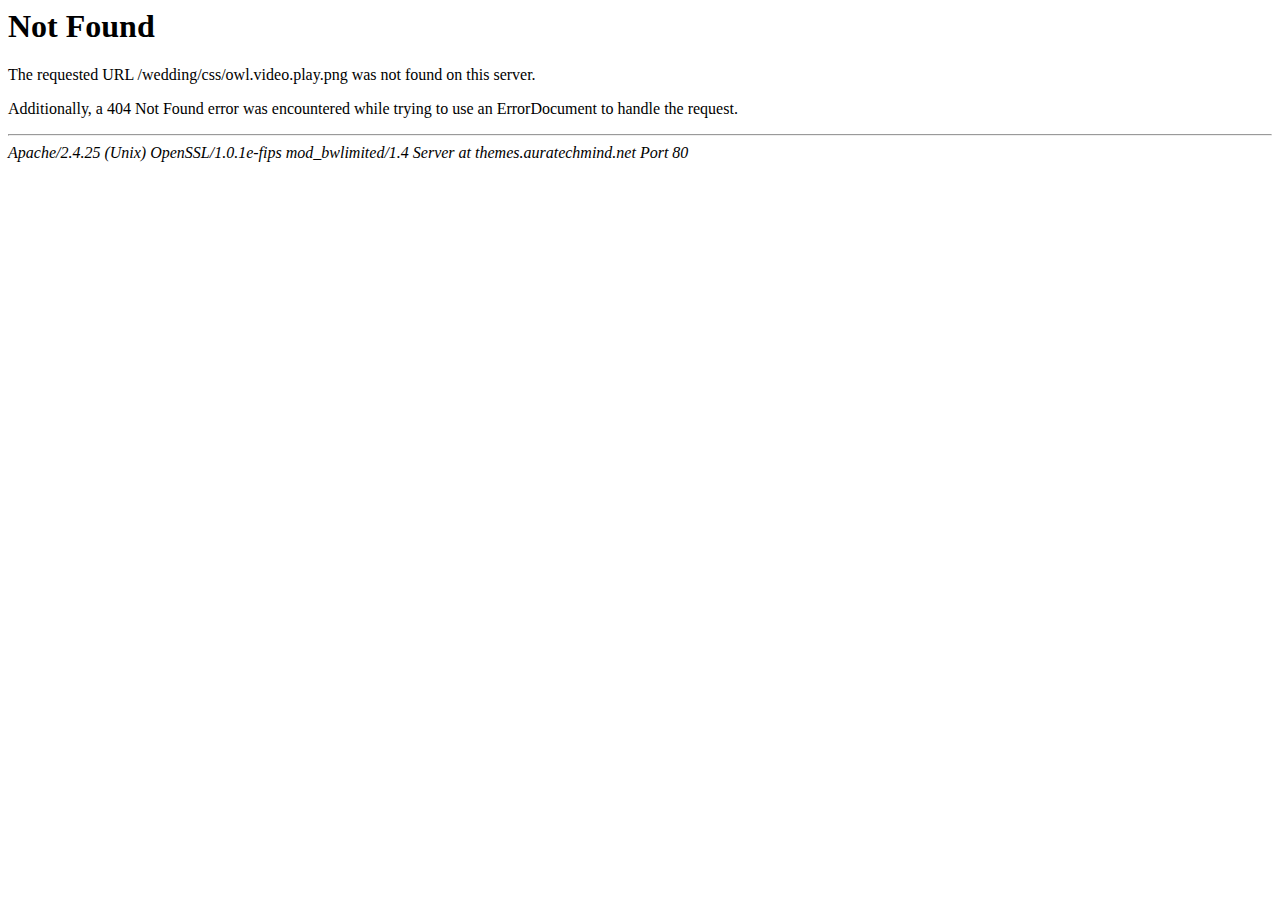
<file: css/owl.video.play.html>
<!DOCTYPE HTML PUBLIC "-//IETF//DTD HTML 2.0//EN">
<html><head>
<title>404 Not Found</title>
</head><body>
<h1>Not Found</h1>
<p>The requested URL /wedding/css/owl.video.play.png was not found on this server.</p>
<p>Additionally, a 404 Not Found
error was encountered while trying to use an ErrorDocument to handle the request.</p>
<hr>
<address>Apache/2.4.25 (Unix) OpenSSL/1.0.1e-fips mod_bwlimited/1.4 Server at themes.auratechmind.net Port 80</address>
</body></html>
</file>
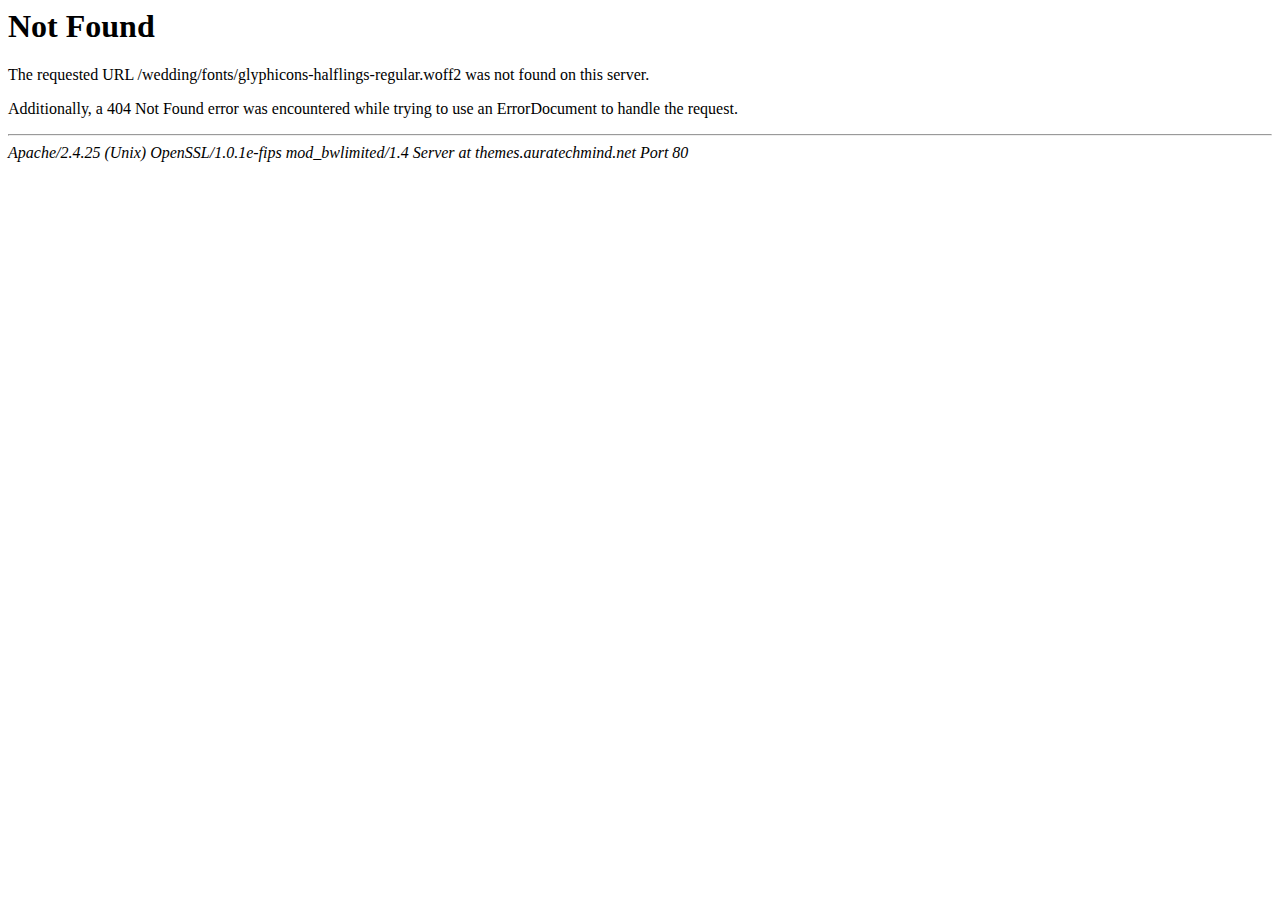
<file: fonts/glyphicons-halflings-regular-2.html>
<!DOCTYPE HTML PUBLIC "-//IETF//DTD HTML 2.0//EN">
<html><head>
<title>404 Not Found</title>
</head><body>
<h1>Not Found</h1>
<p>The requested URL /wedding/fonts/glyphicons-halflings-regular.woff2 was not found on this server.</p>
<p>Additionally, a 404 Not Found
error was encountered while trying to use an ErrorDocument to handle the request.</p>
<hr>
<address>Apache/2.4.25 (Unix) OpenSSL/1.0.1e-fips mod_bwlimited/1.4 Server at themes.auratechmind.net Port 80</address>
</body></html>
</file>
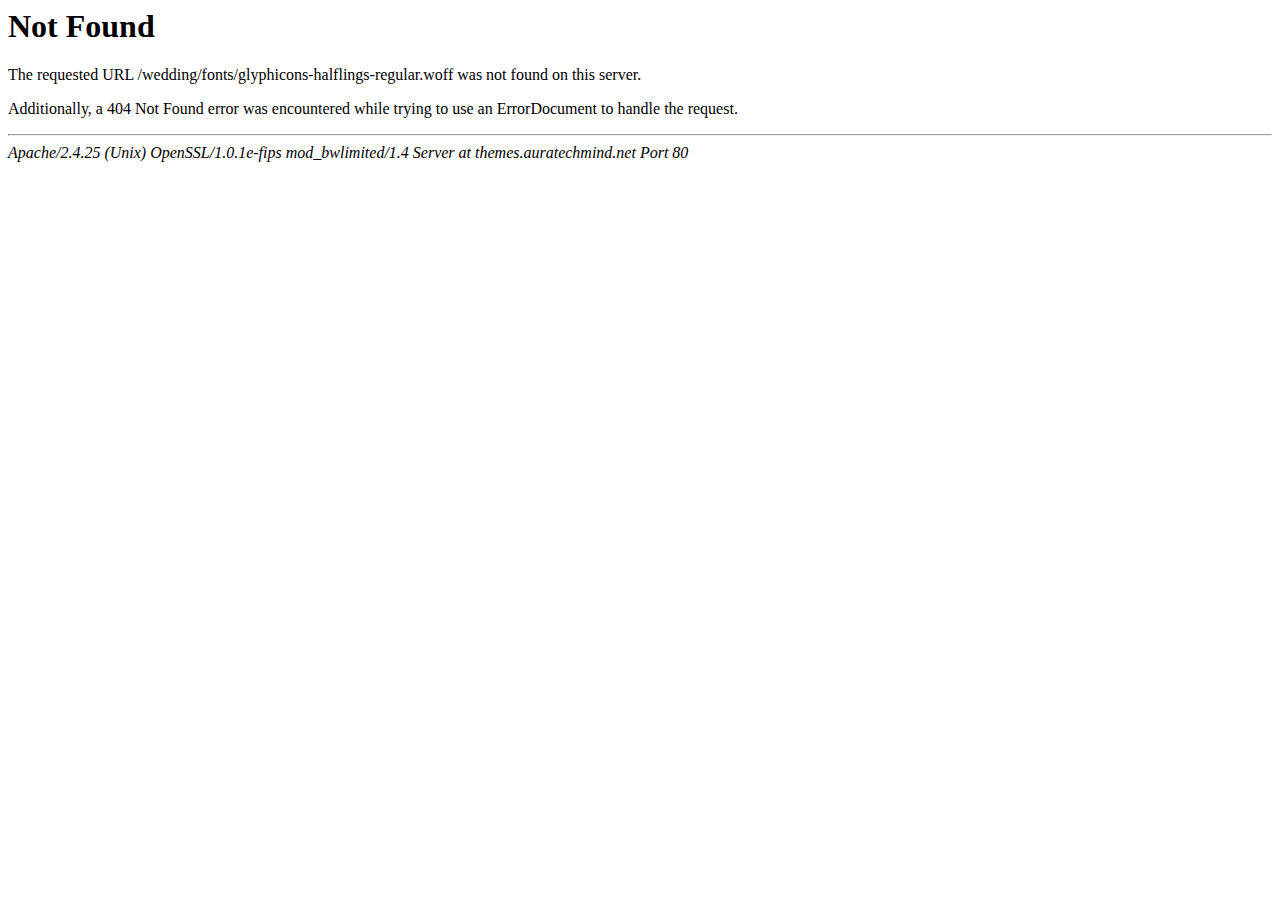
<file: fonts/glyphicons-halflings-regular-3.html>
<!DOCTYPE HTML PUBLIC "-//IETF//DTD HTML 2.0//EN">
<html><head>
<title>404 Not Found</title>
</head><body>
<h1>Not Found</h1>
<p>The requested URL /wedding/fonts/glyphicons-halflings-regular.woff was not found on this server.</p>
<p>Additionally, a 404 Not Found
error was encountered while trying to use an ErrorDocument to handle the request.</p>
<hr>
<address>Apache/2.4.25 (Unix) OpenSSL/1.0.1e-fips mod_bwlimited/1.4 Server at themes.auratechmind.net Port 80</address>
</body></html>
</file>
